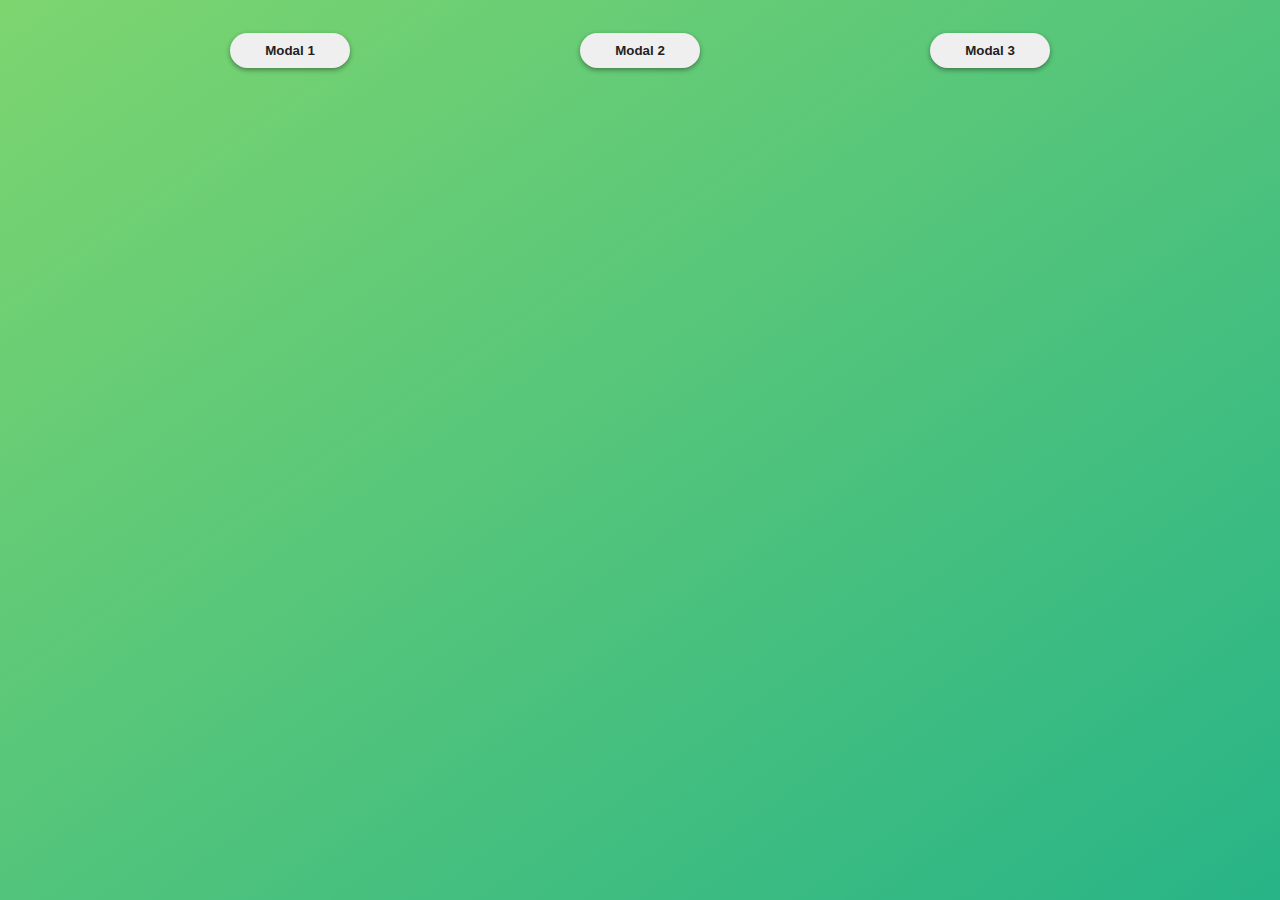
<file: index.html>
<!DOCTYPE html>
<html lang="en">

<head>
	<meta charset="UTF-8" />
	<meta name="viewport" content="width=device-width, initial-scale=1.0" />
	<link rel="stylesheet" href="style.css">
	<title>JavaScript Tutorials</title>
	<style>

	</style>
</head>

<body>

	<div class="buttons">
		<button class="show-modal">Modal 1</button>
		<button class="show-modal">Modal 2</button>
		<button class="show-modal">Modal 3</button>
	</div>

	<div class="modal hidden">
		<h2 class="closeBtn">&times;</h2>
		<h1>I am a modal window</h1>
		<p>
			Lorem ipsum, dolor sit amet consectetur adipisicing elit. Placeat eligendi in impedit rerum laudantium?
			Aliquid dolores architecto facere impedit quod veniam voluptas unde? Ab neque unde laborum magnam iste!
			Repudiandae ipsam eum vero necessitatibus, laboriosam amet dolorem harum quis ipsum odio animi! Beatae
			placeat soluta obcaecati ipsum quisquam dolorem quaerat!
		</p>
	</div>

	<div class="overlay hidden"></div>
	<script src="script.js"></script>
</body>

</html>
</file>
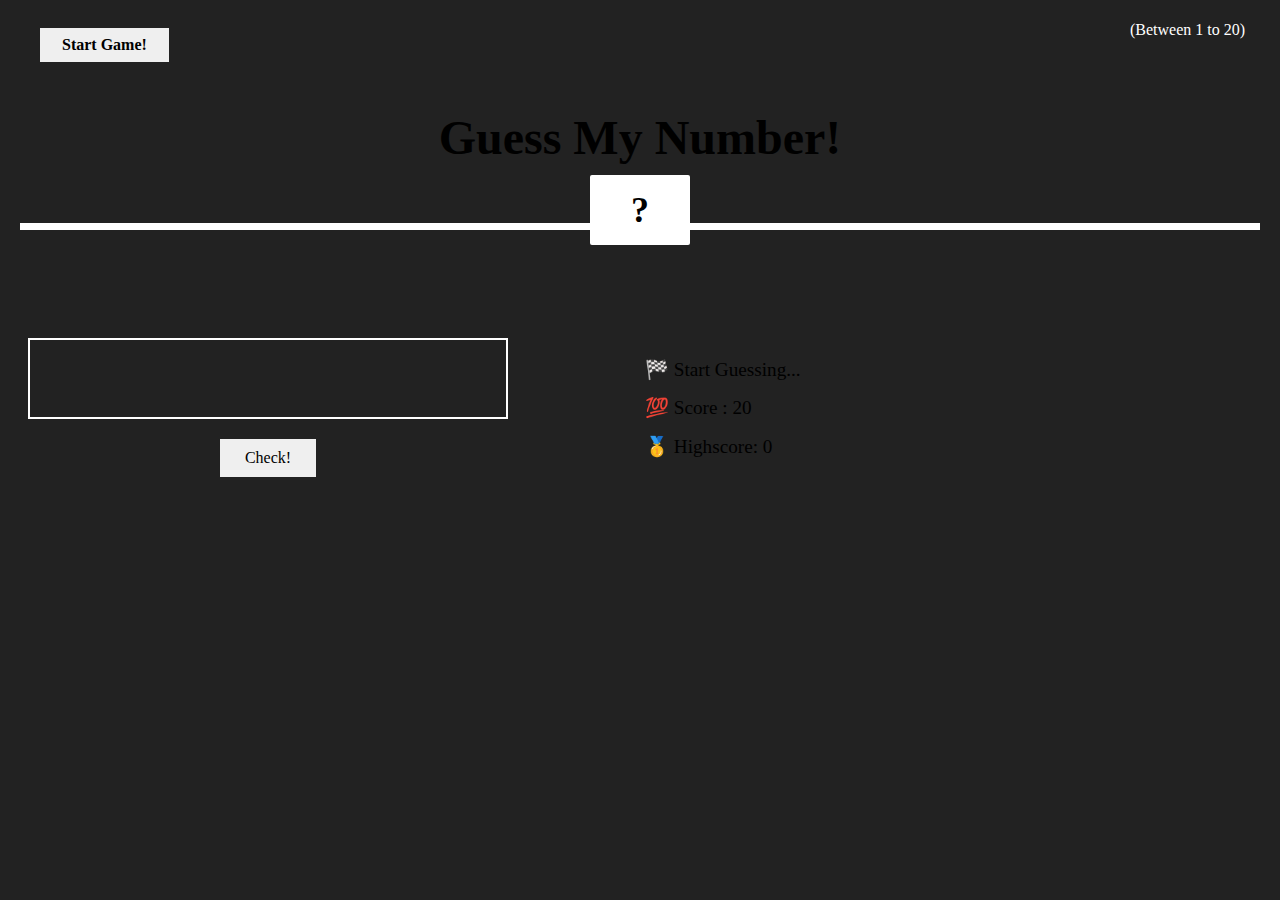
<file: Games/Guess My Number/guess-my-number.html>
<!DOCTYPE html>
<html lang="en">

<head>
    <meta charset="UTF-8">
    <meta name="viewport" content="width=device-width, initial-scale=1.0">
    <link rel="stylesheet" href="guess.css">
    <title>DEMO: Guess My Number!</title>
</head>

<body>
    <div class="container">
        <div class="top">
            <button id="startGame">Start Game!</button>
            <p class="hint">(Between 1 to 20)</p>
        </div>
        <div class="main">
            <h1>Guess My Number!</h1>
            <h2 id="correctGuess">?</h2>
        </div>
        <div class="bottom flex">
            <div class="user-input">
                <input type="text" id="userInput">
                <button id="check">Check!</button>
            </div>
            <div class="score-board">
                <div class="score-display">
                    <h2 id="start">
                        <span>🏁</span>
                        Start Guessing...
                    </h2>
                </div>

                <div class="score-display">
                    <h2>
                        <span>💯</span>
                        Score :
                        <span id="score">20</span>
                    </h2>
                </div>
                <div class="score-display">
                    <h2>
                        <span>🥇</span>
                        Highscore:
                        <span id="highScore">0</span>
                    </h2>
                </div>

            </div>
        </div>
    </div>

    <script src="guess.js"></script>
</body>

</html>
</file>
<file: style.css>
* {
	margin: 0;
	padding: 0;
	box-sizing: border-box;
	outline: none;
	border: none;
	font-family: "Poppins", sans-serif;
}

body {
	width: 100vw;
	height: 100vh;
	background: linear-gradient(to top left, #28b487, #7dd56f);
}

.hidden {
	display: none;
}

.buttons {
	width: 100%;
	height: 100px;
	display: flex;
	align-items: center;
	justify-content: space-evenly;
}

.buttons button {
	width: 120px;
	color: #222;
	font-weight: 600;
	padding: 10px 15px;
	border-radius: 20px;
	cursor: pointer;
	box-shadow: 0 2px 5px rgba(10, 10, 10, 0.4);
	transition: 0.4s ease-in-out;
}

.buttons button:hover {
	background: #016646;
	color: #fff;
	box-shadow: unset;
}

.modal {
	position: relative;
	width: 80%;
	height: auto;
	margin: 20px auto 0;
	background: #ffffff;
	padding: 50px;
	border-radius: 5px;
	box-shadow: 0 2px 5px rgba(100, 100, 100, 0.4);
	z-index: 10;
}

.closeBtn {
	position: absolute;
	top: 10px;
	right: 30px;
	font-weight: 400;
	font-size: 2rem;
	color: rgb(143, 4, 4);
	cursor: pointer;
	transition: 0.2s ease;
}

.closeBtn:hover {
	color: red;
}

.modal h1 {
	font-size: 1.4rem;
	text-align: center;
	margin-bottom: 10px;
}

.modal p {
	text-align: left;
}

.overlay {
	position: absolute;
	top: 0;
	right: 0;
	width: 100%;
	height: 100%;
	background: rgba(0, 0, 0, 0.3);
	z-index: 9;
}
</file>
<file: Games/Guess My Number/guess.css>
* {
	margin: 0;
	padding: 0;
	box-sizing: border-box;
	font-family: "arcadeclassic";
	text-decoration: none;
	border: none;
	outline: none;
}

body {
	width: 100vw;
	height: 100vh;
	padding: 20px;
	background: #222;
	display: flex;
	align-items: center;
	justify-content: center;
	transition: 0.5s ease;
}

.container {
	width: 100%;
	height: 100%;
}

.top {
	position: relative;
	width: 100%;
	height: 50px;
	margin-bottom: 20px;
	padding-inline: 20px;
	display: flex;
	align-items: center;
	justify-content: space-between;
	/* border: 1px solid; */
}

.top button {
	padding: 8px 22px;
	font-size: 1rem;
	font-weight: bold;
}

.top .hint {
	position: absolute;
	top: 1px;
	right: 15px;
	color: #fff;
	font-size: 1rem;
	font-weight: 300;
}

.main {
	position: relative;
	width: 100%;
	height: 120px;
	margin-block: 40px;
	text-align: center;
	border-bottom: 7px solid #fff;
}

.main h1 {
	font-size: 3rem;
	font-weight: 600;
}

.main #correctGuess {
	width: 100px;
	height: 70px;
	display: flex;
	align-items: center;
	justify-content: center;
	margin: 10px auto 0;
	border-radius: 2px;
	background: #fff;
	text-align: center;
	font-size: 2.25rem;
	color: #000;
	font-weight: bold;
}

.bottom {
	width: 100%;
	margin-top: 100px;
	display: flex;
	align-items: center;
	justify-content: space-between;
}

.bottom .user-input {
	flex: 0 0 40%;
	padding: 8px;
	display: flex;
	flex-direction: column;
	align-items: center;
	justify-content: space-between;
	/* border: 1px solid #fff; */
}

.user-input input {
	flex: 0 0 100%;
	width: 100%;
	padding-block: 15px;
	font-weight: bold;
	text-align: center;
	font-size: 2.5rem;
	color: #fff;
	background: none;
	border: 2px solid #fff;
}

.user-input button {
	margin-top: 20px;
	padding: 10px 25px;
	font-size: 1rem;
	font-weight: 500;
}

.bottom .score-board {
	flex: 0 0 50%;
	height: 110px;
	display: flex;
	flex-direction: column;
	align-items: start;
	justify-content: space-between;
	padding: 5px;
}

.score-display {
	width: 90%;
}

.score-display h2 {
	font-size: 1.2rem;
	font-weight: 500;
}
</file>
